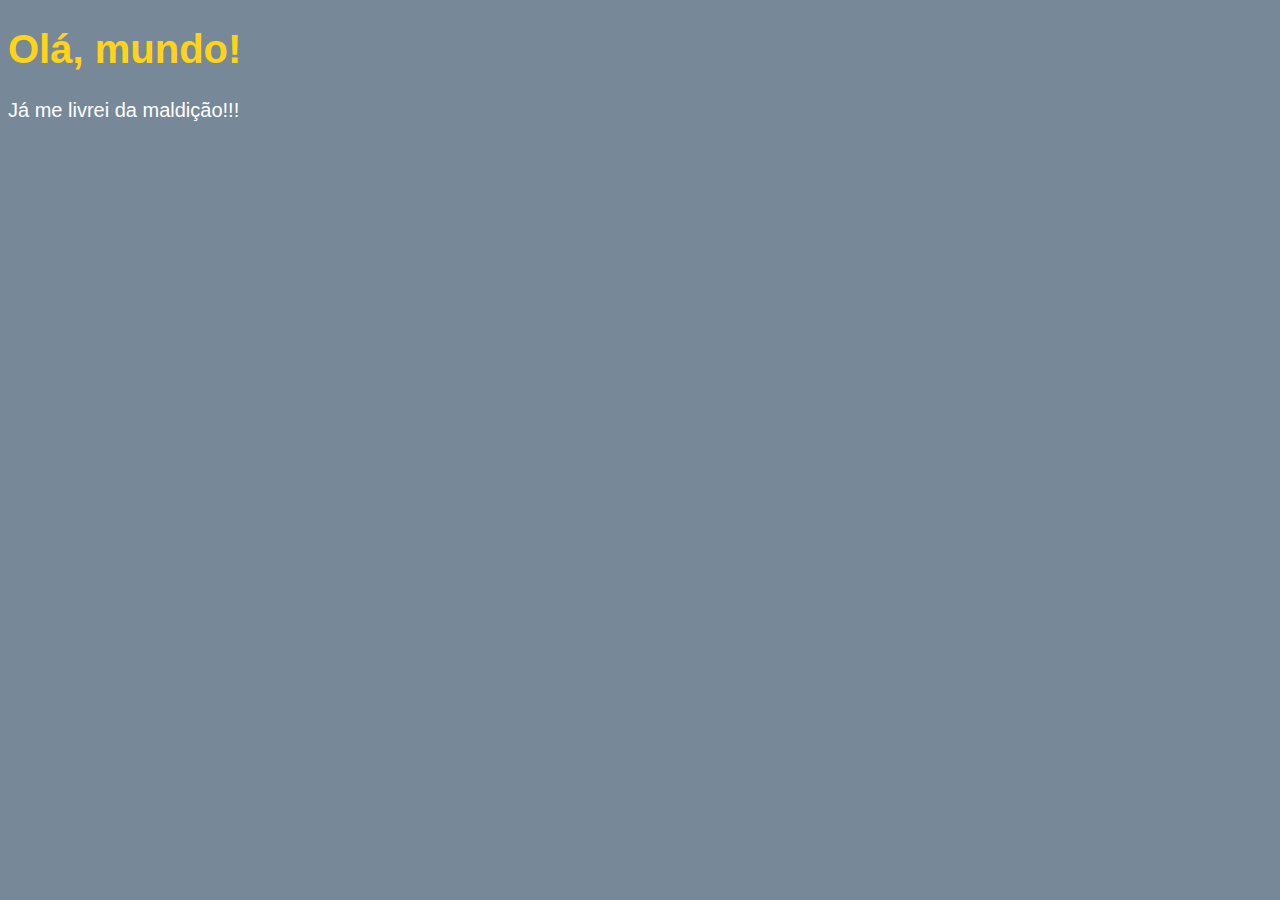
<file: exercicios/ex001/index.html>
<!DOCTYPE html>
<html lang="en">
<head>
    <meta charset="UTF-8">
    <meta http-equiv="X-UA-Compatible" content="IE=edge">
    <meta name="viewport" content="width=device-width, initial-scale=1.0">
    <title>Meu primeiro programa...</title>
    <style>
        body{
            background-color: lightslategray;
            color: white;
            font: normal 20px Arial;
        }
        h1{
            color: rgba(255,212,22);
        }
    </style>
</head>
<body>
    <h1>Olá, mundo!</h1>
    <p>Já me livrei da maldição!!!</p>
    <script>
        window.alert('Minha primeira mensagem!');
        window.confirm('Está gostando de JS?');
        window.prompt('Qual é o seu nome?');
    </script>
</body>
</html>
</file>
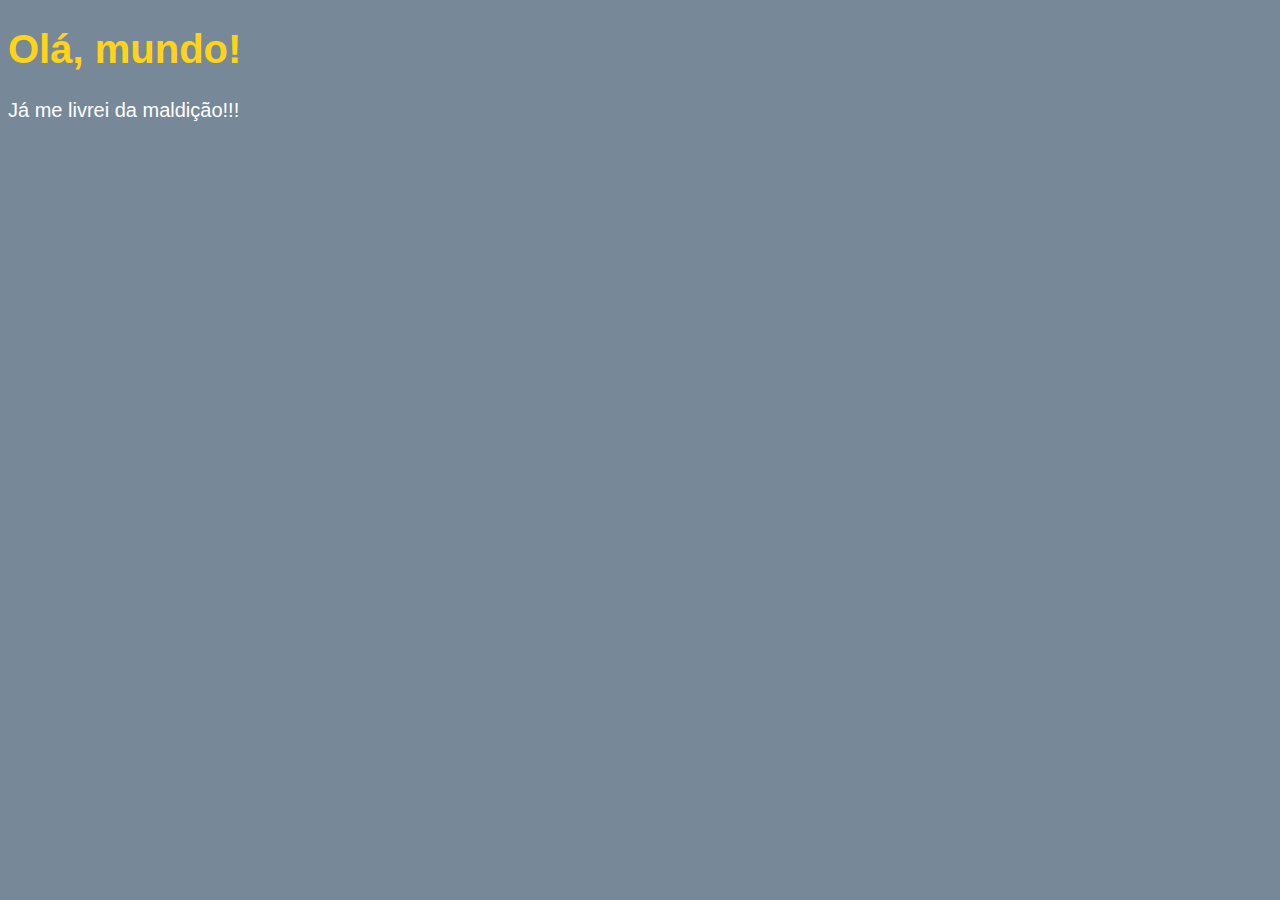
<file: exercicios/ex002/index.html>
<!DOCTYPE html>
<html lang="en">
<head>
    <meta charset="UTF-8">
    <meta http-equiv="X-UA-Compatible" content="IE=edge">
    <meta name="viewport" content="width=device-width, initial-scale=1.0">
    <title>Meu primeiro programa...</title>
    <style>
        body{
            background-color: lightslategray;
            color: white;
            font: normal 20px Arial;
        }
        h1{
            color: rgba(255,212,22);
        }
    </style>
</head>
<body>
    <h1>Olá, mundo!</h1>
    <p>Já me livrei da maldição!!!</p>
    <script>
        var nome = window.prompt('Qual é o seu nome?'); //Vai perguntar o nome
        window.alert('É um grande prazer em te conhecer, nome');//não faz interpolação
        window.alert('É um grande prazer em te conhecer, '+ nome + '!');//Concatenação

        //(number + number) para adição
        //(string + string) para concatenação
    </script>
</body>
</html>
</file>
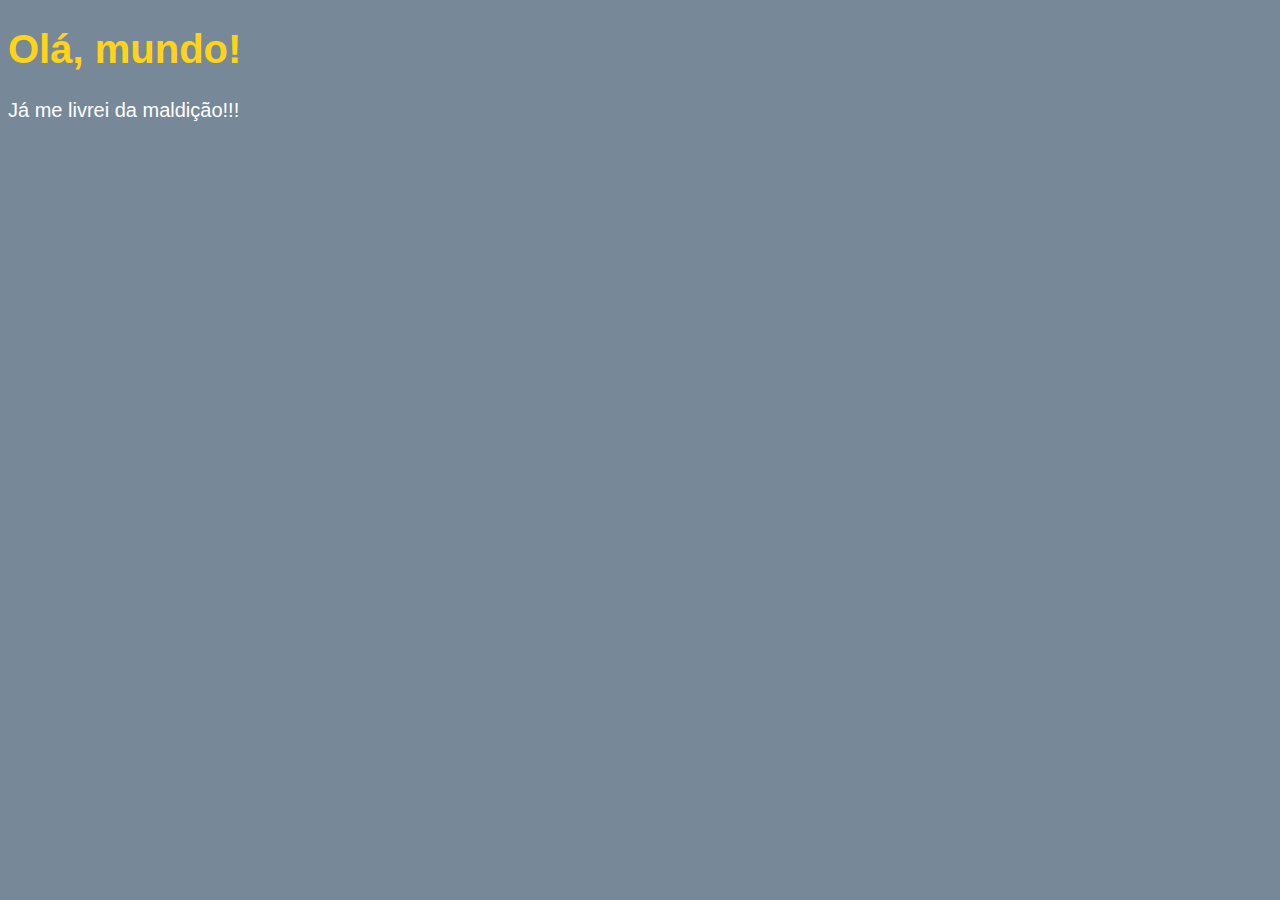
<file: exercicios/ex003/index.html>
<!DOCTYPE html>
<html lang="en">
<head>
    <meta charset="UTF-8">
    <meta http-equiv="X-UA-Compatible" content="IE=edge">
    <meta name="viewport" content="width=device-width, initial-scale=1.0">
    <title>Meu primeiro programa...</title>
    <style>
        body{
            background-color: lightslategray;
            color: white;
            font: normal 20px Arial;
        }
        h1{
            color: rgba(255,212,22);
        }
    </style>
</head>
<body>
    <h1>Olá, mundo!</h1>
    <p>Já me livrei da maldição!!!</p>
    <script>
        var n1 = window.prompt('Digite um número: ');//String
        var n2 = window.prompt('Digite outro número: ');//String
        var s = n1 + n2;
        window.alert('A soma dos valores é '+ s);//Concatenação

        var n1 = Number.parseInt(window.prompt('Digite um número (int): '));
        var n2 = Number.parseInt(window.prompt('Digite outro número (int): '));
        var s = n1 + n2;
        window.alert('A soma dos valores é '+ s);//Concatenação

        var n1 = Number.parseFloat(window.prompt('Digite um número (float): '));
        var n2 = Number.parseFloat(window.prompt('Digite outro número (float): '));
        var s = n1 + n2;
        window.alert('A soma dos valores é '+ s);//Concatenação

        var n1 = Number(window.prompt('Digite um número: '));
        var n2 = Number(window.prompt('Digite outro número: '));
        var s = n1 + n2;
        window.alert('A soma dos valores é '+ s);//Concatenação

        window.alert('A soma dos valores é '+ String(s));
        window.alert(`A soma entre ${n1} e ${n2} é igual a ${s}`);

        //(number + number) para adição
        //(string + string) para concatenação
    </script>
</body>
</html>
</file>
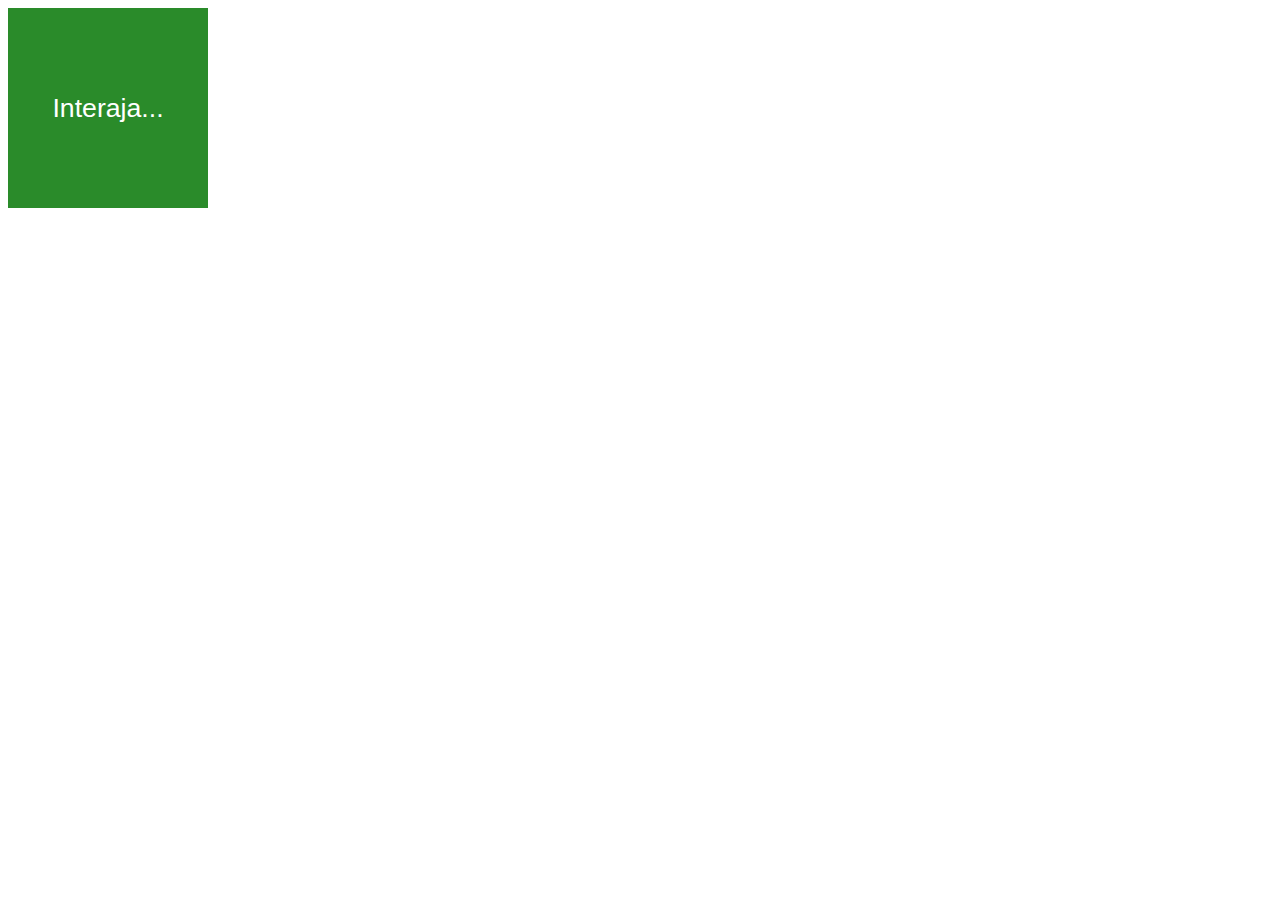
<file: exercicios/ex006/index.html>
<!DOCTYPE html>
<html lang="pt-br">
<head>
    <meta charset="UTF-8">
    <meta http-equiv="X-UA-Compatible" content="IE=edge">
    <meta name="viewport" content="width=device-width, initial-scale=1.0">
    <title>Eventos DOM</title>
    <style>
        div#area{
            font: normal 20pt Arial;
            background: rgb(42, 139, 42);
            color: white;
            width: 200px;
            height: 200px;
            line-height: 200px;
            text-align: center;
        }
    </style>
</head>
<body>
    <!-- onclick="clicar()" onmouseenter="entrar()" onmouseout="sair()" -->
    <div id="area">Interaja...</div>
    <script>
        var a = window.document.getElementById('area');

        a.addEventListener('click', clicar);
        a.addEventListener('mouseenter', entrar);
        a.addEventListener('mouseout', sair);

        function clicar(){
            a.innerText = 'Clicou';
            a.style.background = 'red';
        }
        function entrar(){
            a.innerText = 'Entrou';
        }
        function sair(){
            a.innerText = 'Saiu';
            a.style.background = 'green';
        }
    </script>
</body>
</html>
</file>
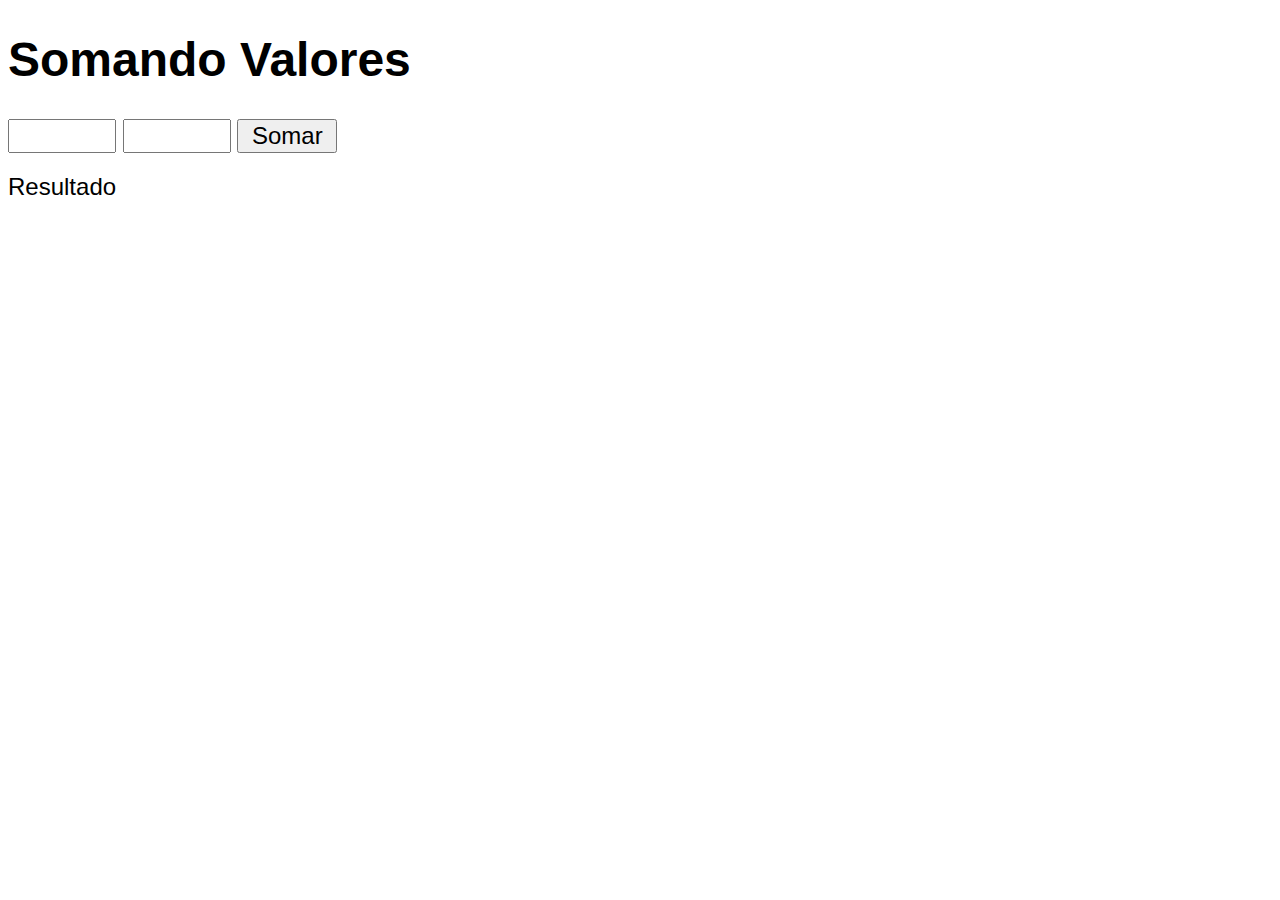
<file: exercicios/ex007/index.html>
<!DOCTYPE html>
<html lang="pt-br">
<head>
    <meta charset="UTF-8">
    <meta http-equiv="X-UA-Compatible" content="IE=edge">
    <meta name="viewport" content="width=device-width, initial-scale=1.0">
    <title>Somando Números</title>
    <style>
        body{
            font: normal 18pt Arial;
        }
        
        input{
            font: normal 18pt Arial;
            width: 100px;
        }
        div#res{
            margin-top: 20px;
        }
    </style>
</head>
<body>
    <h1>Somando Valores</h1>
    <input type="number" name="txtn1" id="txtn1">
    <input type="number" name="txtn2" id="txtn2">
    <input type="button" value="Somar" onclick="somar()">
    <div id="res">Resultado</div>
    
    <script>
        function somar(){
            var tn1 = window.document.getElementById('txtn1');
            var tn2 = window.document.querySelector('input#txtn2');
            var res = window.document.getElementById('res');
            var n1 = Number(tn1.value);
            var n2 = Number(tn2.value);
            var s = n1 + n2;

            res.innerHTML = `A soma entre ${n1} e ${n2} é igual a <strong> ${s} </strong>`;
        }
    </script>
</body>
</html>
</file>
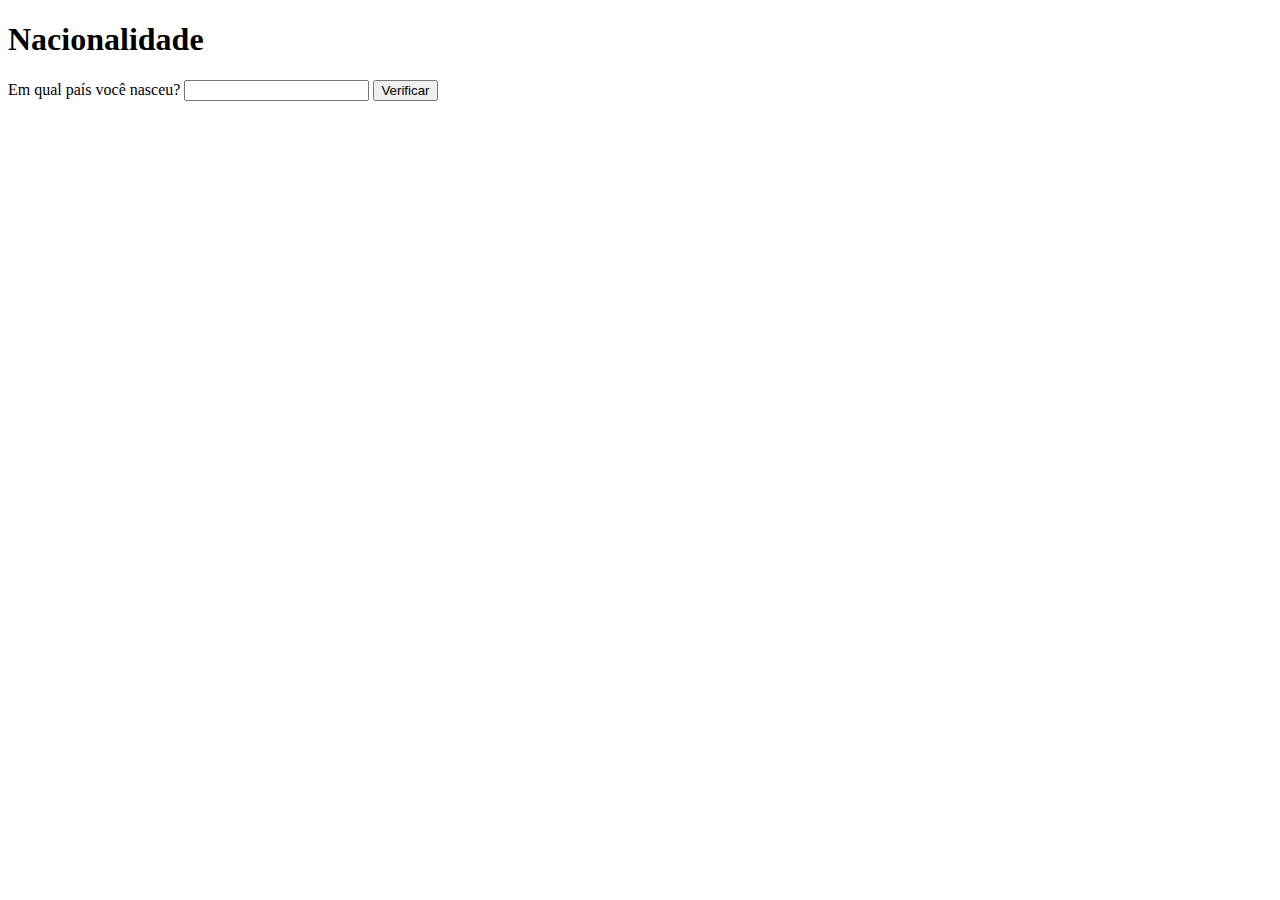
<file: exercicios/ex009/index.html>
<!DOCTYPE html>
<html lang="pt-br">
<head>
    <meta charset="UTF-8">
    <meta http-equiv="X-UA-Compatible" content="IE=edge">
    <meta name="viewport" content="width=device-width, initial-scale=1.0">
    <title>Condições</title>
</head>
<body>
    <h1>Nacionalidade</h1>
    <p>Em qual país você nasceu?
        <input type="text" name="txt" id="txt">
        <input type="button" value="Verificar" onclick="analise()">
    </p>
    <div id="res"></div>

    <script>
        function analise(){
            var pais = window.document.querySelector('input#txt');
            var res = window.document.querySelector('div#res');
            var txt = String(pais.value);

            res.innerHTML = `<p>Vivendo em ${txt}</p>`;

            if(txt != 'Brasil'){
                res.innerHTML += '<p>Você é Estrangeiro</p>';
            }else{
                res.innerHTML += '<p>Você é Brasileiro</p>';
            }
        }
    </script>

</body>
</html>
</file>
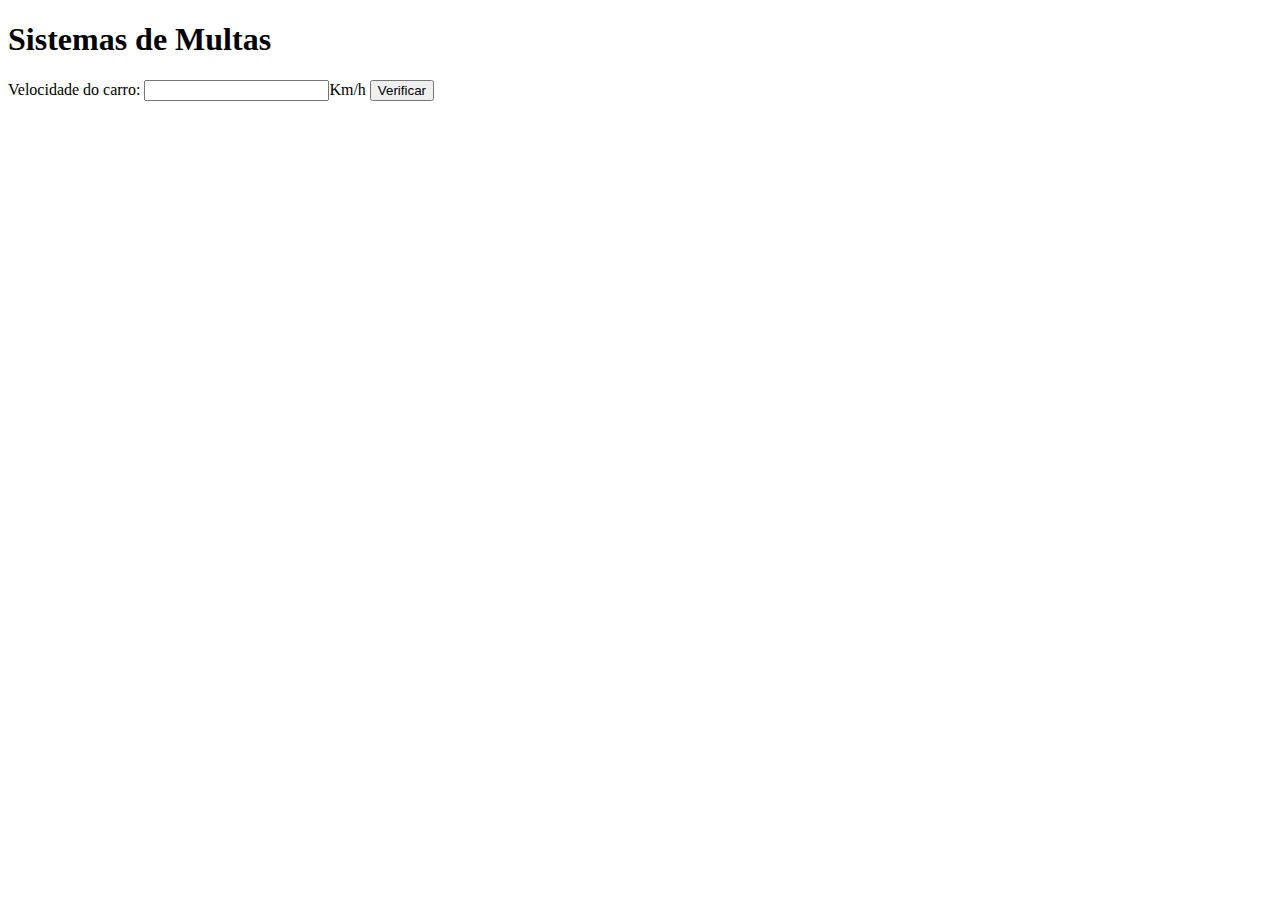
<file: exercicios/ex010/index.html>
<!DOCTYPE html>
<html lang="pt-br">
<head>
    <meta charset="UTF-8">
    <meta http-equiv="X-UA-Compatible" content="IE=edge">
    <meta name="viewport" content="width=device-width, initial-scale=1.0">
    <title>DETRAN</title>
</head>
<body>
    <h1>Sistemas de Multas</h1>
    <p>Velocidade do carro:
        <input type="number" name="txtvel" id="txtvel">Km/h 
        <input type="button" value="Verificar"  onclick="calcular()">
    </p>
    <div id="res"></div>

    <script>
        function calcular(){
            var txtv = window.document.querySelector('input#txtvel');
            var res = window.document.querySelector('div#res');
            var vel = Number(txtv.value);

            res.innerHTML = `<p>Sua velocidade atual é de <strong>${vel}Km/h</strong></p>`;

            if(vel > 60){
                res.innerHTML += '<p>Você está <strong>MULTADO</strong> por execesso de velocidade</p>';
            }
            res.innerHTML += '<p>Dirija sempre com cinto de segurança!</p>';
        }
    </script>
</body>
</html>
</file>
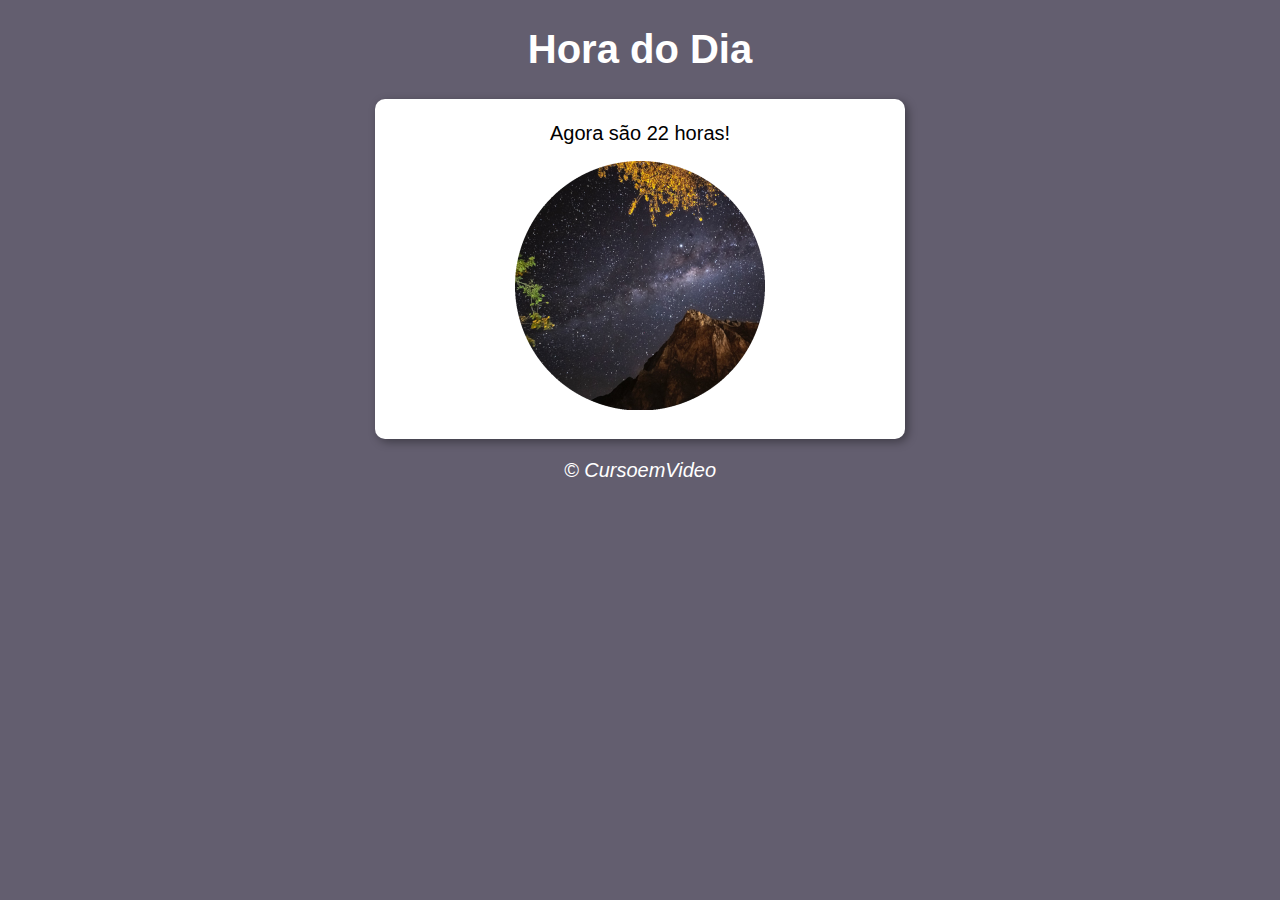
<file: exercicios/ex014/index.html>
<!DOCTYPE html>
<html lang="pt-br">
<head>
    <meta charset="UTF-8">
    <meta http-equiv="X-UA-Compatible" content="IE=edge">
    <meta name="viewport" content="width=device-width, initial-scale=1.0">
    <link rel="stylesheet" href="style.css">
    <title>Hora do Dia</title>
</head>
<body onload="carregar()">
    <header>
        <h1>Hora do Dia</h1>
    </header>
    <section>
        <div id="msg">
            Aqui vai aaparecer a mensagem...
        </div>
        <div id="foto">
            <img id="imagem" src="imagens/manha.png" alt="Foto do Dia">
        </div>
    </section>
    <footer>
        <p>&copy; CursoemVideo</p>
    </footer>
    <script src="script.js"></script>
</body>
</html>
</file>
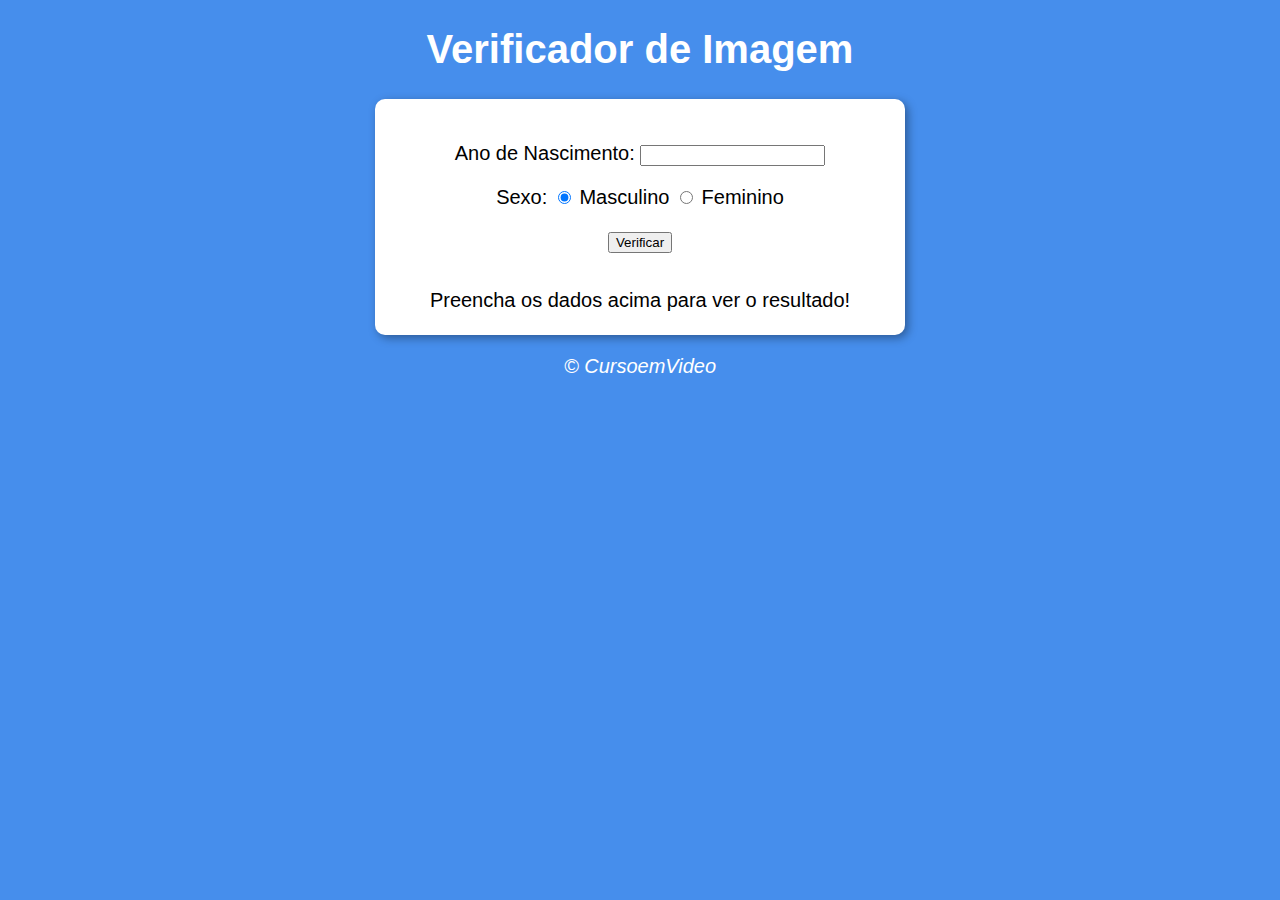
<file: exercicios/ex015/index.html>
<!DOCTYPE html>
<html lang="pt-br">
<head>
    <meta charset="UTF-8">
    <meta http-equiv="X-UA-Compatible" content="IE=edge">
    <meta name="viewport" content="width=device-width, initial-scale=1.0">
    <title>Verificador de Imagem</title>
    <link rel="stylesheet" href="style.css">
</head>
<body>
    <header>
        <h1>Verificador de Imagem</h1>
    </header>
    <section>
        <div>
           <p>Ano de Nascimento:
            <input type="number" name="txtano" id="txtano" min="0">
           </p>
           <p>Sexo:
            <input type="radio" name="radsex" id="mas" checked>
            <label for="mas">Masculino</label>
            <input type="radio" name="radsex" id="fem">
            <label for="fem">Feminino</label>
           </p>
           <p>
            <input type="button" value="Verificar" onclick="verificar()">
           </p>
        </div>
        <div id="res">
            Preencha os dados acima para ver o resultado!
        </div>
    </section>
    <footer>
        <p>&copy; CursoemVideo</p>
    </footer>
    <script src="script.js"></script>
</body>
</html>
</file>
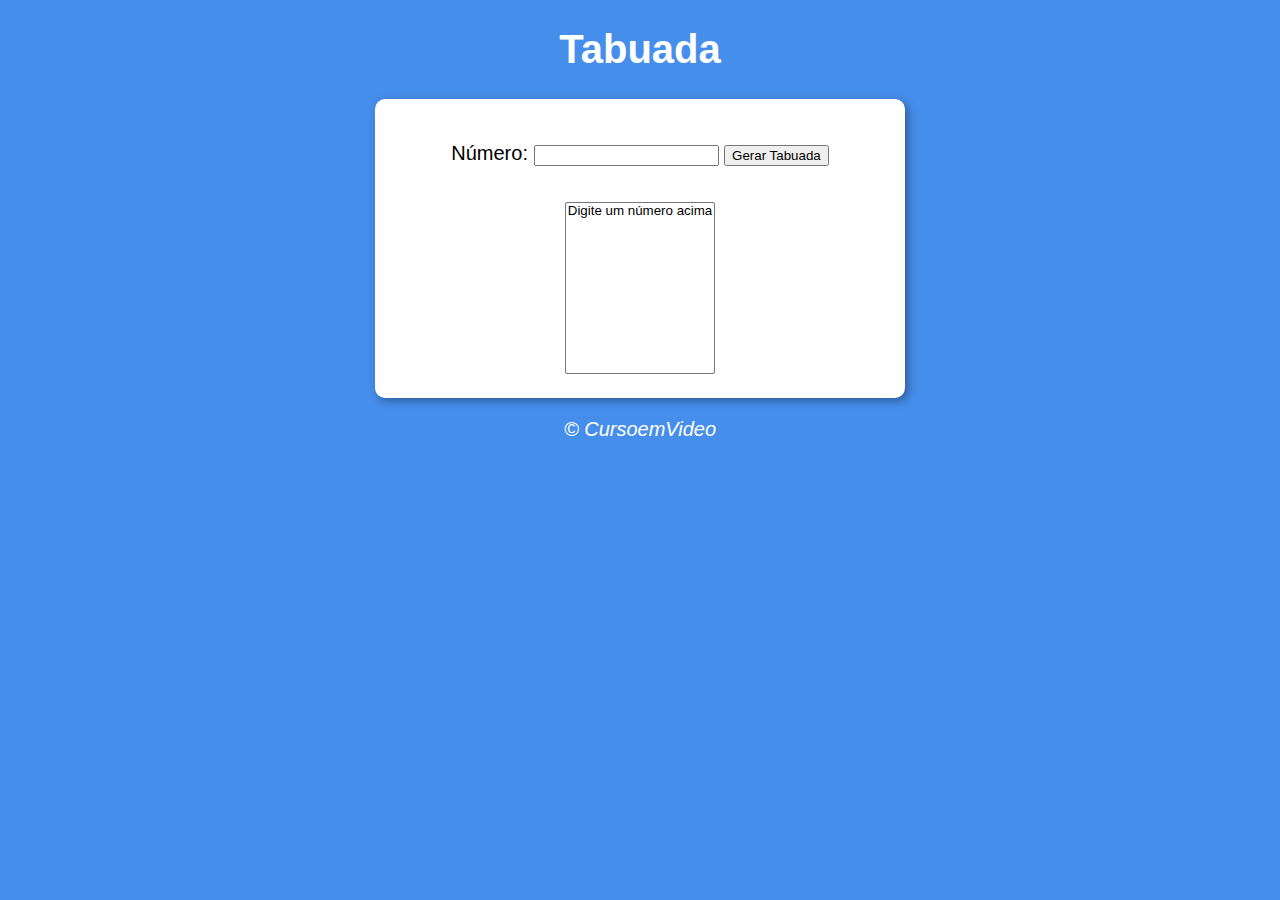
<file: exercicios/ex019/index.html>
<!DOCTYPE html>
<html lang="pt-br">
<head>
    <meta charset="UTF-8">
    <meta http-equiv="X-UA-Compatible" content="IE=edge">
    <meta name="viewport" content="width=device-width, initial-scale=1.0">
    <title>Tabuada</title>
    <link rel="stylesheet" href="style.css">
</head>
<body>
    <header>
        <h1>Tabuada</h1>
    </header>
    <section>
        <div>
            <p>Número:
                <input type="number" name="num" id="txtn">
                <input type="button" value="Gerar Tabuada" onclick="tabuada()">
            </p>
        </div>
        <div>
            <select name="tabuada" id="seltab" size="10">
                <option>Digite um número acima</option>
            </select>
        </div>
    </section>
    <footer>
        <p>&copy; CursoemVideo</p>
    </footer>
    <script src="script.js"></script>
</body>
</html>
</file>
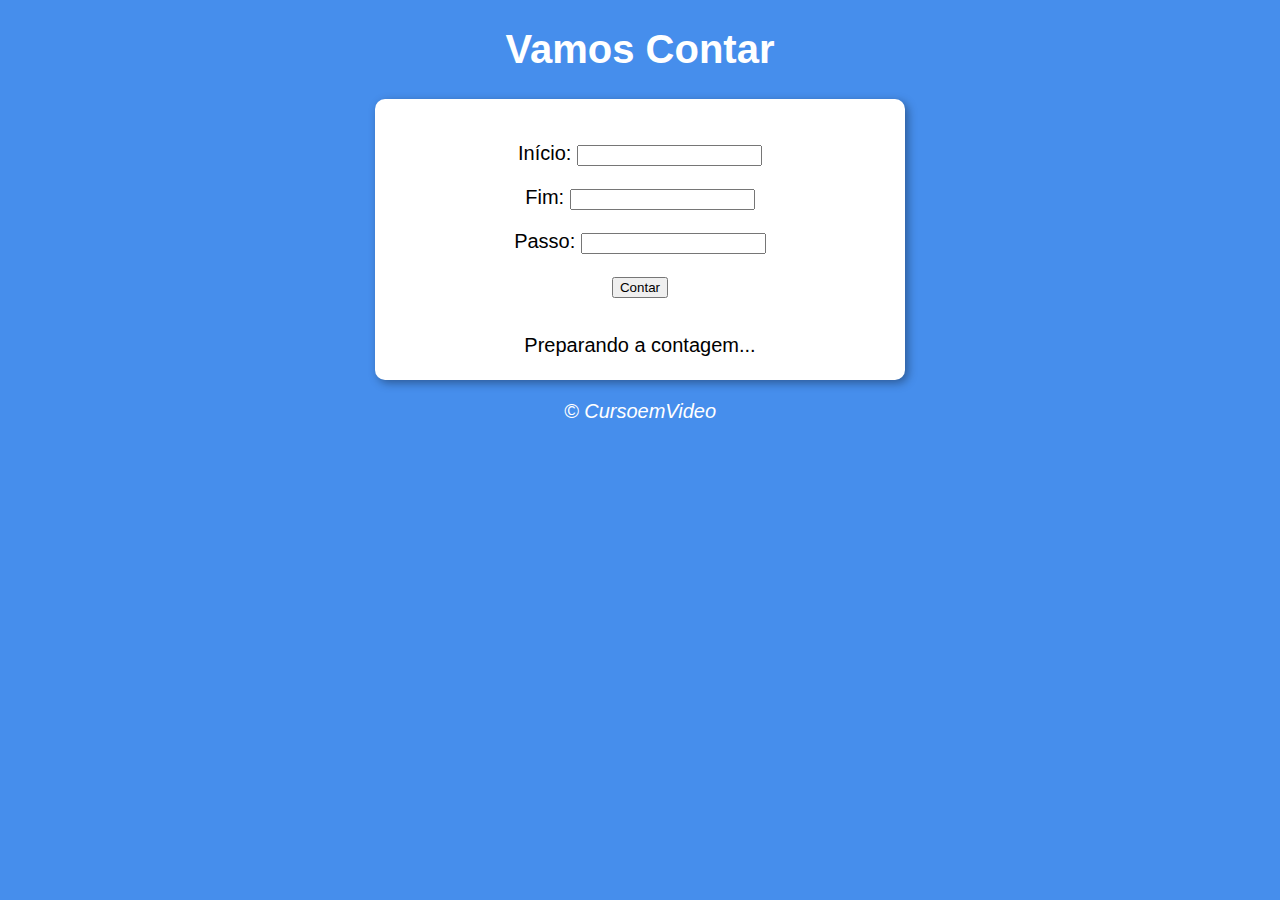
<file: exercicios/ex020/index.html>
<!DOCTYPE html>
<html lang="pt-br">
<head>
    <meta charset="UTF-8">
    <meta http-equiv="X-UA-Compatible" content="IE=edge">
    <meta name="viewport" content="width=device-width, initial-scale=1.0">
    <title>Super Contador</title>
    <link rel="stylesheet" href="style.css">
</head>
<body>
    <header>
        <h1>Vamos Contar</h1>
    </header>
    <section>
        <div id="dados">
            <p>Início:
                <input type="number" name="inicio" id="txti">
            </p>
            <p>Fim:
                <input type="number" name="fim" id="txtf">
            </p>
            <p>Passo:
                <input type="number" name="passo" id="txtp">
            </p>
            <p>
                <input type="button" value="Contar" onclick="contar()">
            </p>
        </div>
        <div id="res">
            Preparando a contagem...
        </div>
    </section>
    <footer>
        <p>&copy; CursoemVideo</p>
    </footer>
    <script src="script.js"></script>
</body>
</html>
</file>
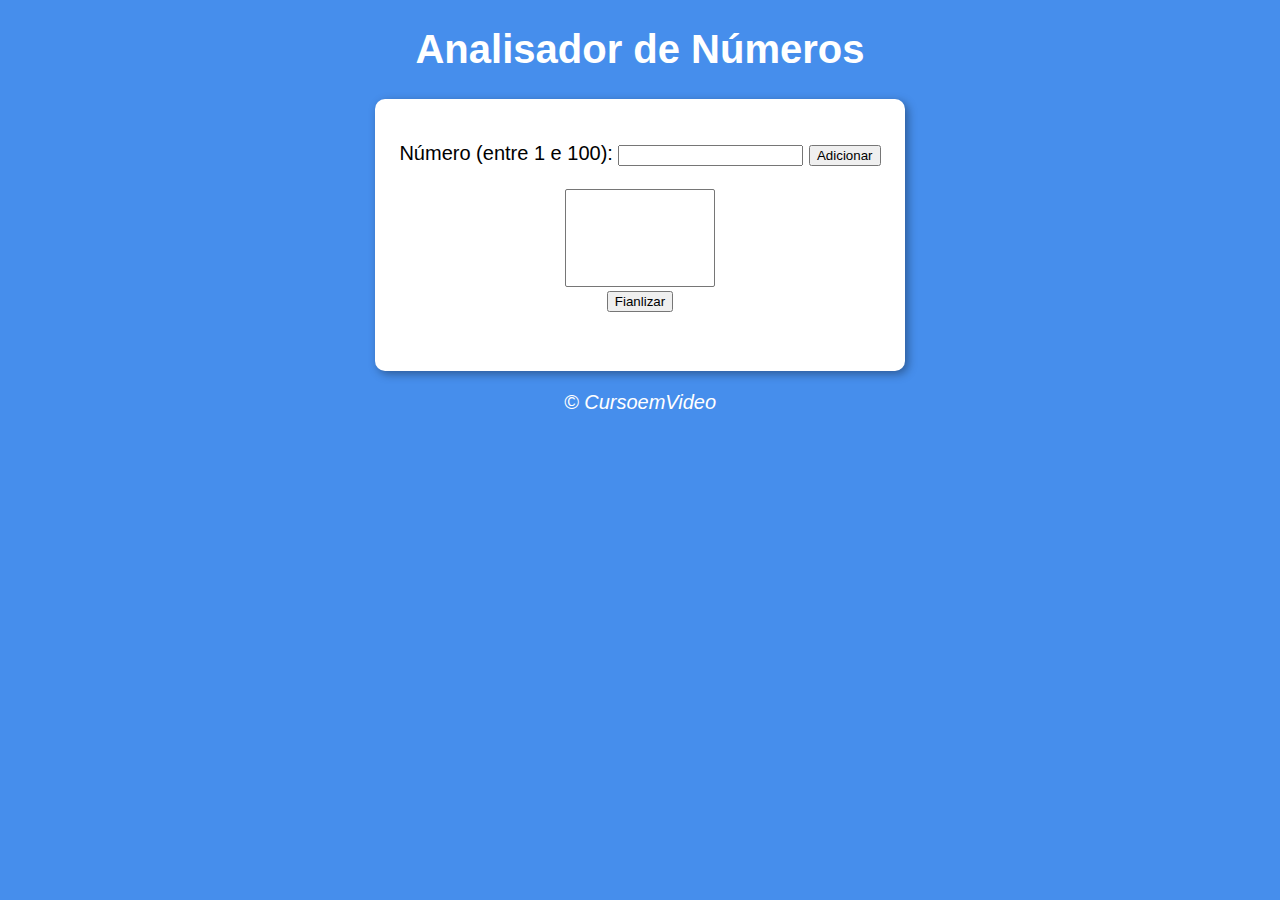
<file: exercicios/ex024/index.html>
<!DOCTYPE html>
<html lang="pt-br">
<head>
    <meta charset="UTF-8">
    <meta http-equiv="X-UA-Compatible" content="IE=edge">
    <meta name="viewport" content="width=device-width, initial-scale=1.0">
    <title>Analisador de Números</title>
    <link rel="stylesheet" href="style.css">
</head>
<body>
    <header>
        <h1>Analisador de Números</h1>
    </header>
    <section>
        <div id="dados">
            <p>Número (entre 1 e 100):
                <input type="number" name="fnum" id="fnum">
                <input type="button" value="Adicionar" onclick="adicionar()">
                <br><br><select name="flista" id="flista" size="6"></select>
                <br><input type="button" value="Fianlizar" onclick="finalizar()">
            </p>
        </div>
        <div id="res"></div>
    </section>
    <footer>
        <p>&copy; CursoemVideo</p>
    </footer>
    <script src="script.js"></script>
</body>
</html>
</file>
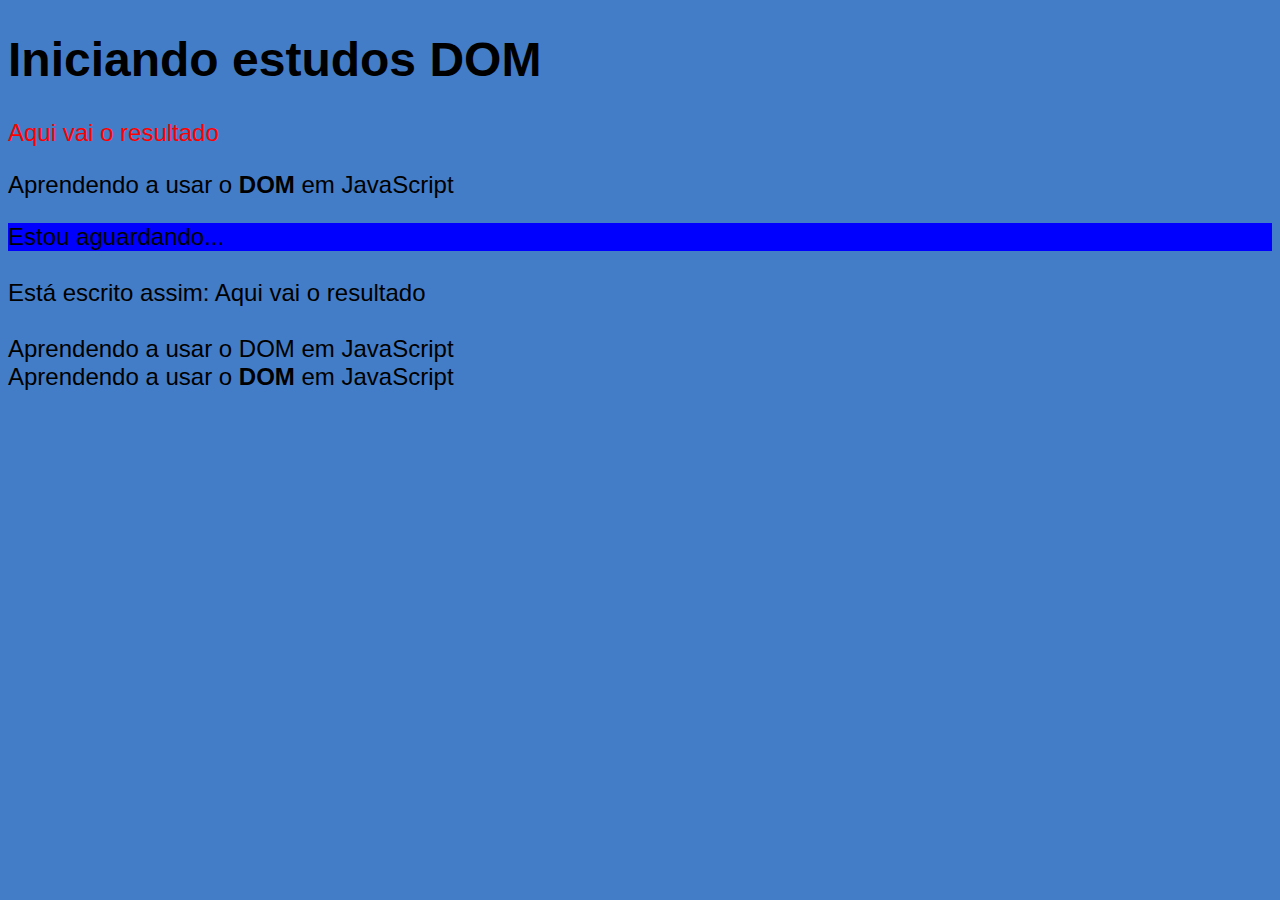
<file: exercicios/ex05/index.html>
<!DOCTYPE html>
<html lang="pt-br">
<head>
    <meta charset="UTF-8">
    <meta http-equiv="X-UA-Compatible" content="IE=edge">
    <meta name="viewport" content="width=device-width, initial-scale=1.0">
    <title>Primeiros passos com DOM</title>
    <style>
        body{
            background: rgb(68, 125, 199);
            color: white;
            font: normal 18pt Arial;
        }
    </style>
</head>
<body>
    <h1>Iniciando estudos DOM</h1>
    <p>Aqui vai o resultado</p>
    <p>Aprendendo a usar o <strong>DOM</strong> em JavaScript</p>
    <div id="msg">Clique em mim</div>
    <br>

    <script>
        var p1 = window.document.getElementsByTagName('p')[0];
        window.document.write('Está escrito assim: '+ p1.innerText+'<br/>');

        p1.style.color = 'red';

        var corpo = window.document.body;
        corpo.style.color = 'black';

        var p2 = window.document.getElementsByTagName('p')[1];
        window.document.write('<br/>'+p2.innerText);
        window.document.write('<br/>'+p2.innerHTML);

        var d = window.document.getElementById('msg');
        d.style.background = 'green';
        d.innerText = 'Estou aguardando...';

        // var d = window.document.getElementsByName('msg')[0];
        // d.innerText = 'Olá';

        // var d = window.document.getElementsByClassName('msg')[0];
        // d.innerText = 'Olá';
        
        var d = window.document.querySelector('div#msg');
        d.style.background = 'blue';
    </script>
</body>
</html>
</file>
<file: exercicios/ex014/style.css>
body{
    background: rgb(70, 142, 236);
    font: normal 15pt Arial;
}
header{
    color: white;
    text-align: center;
}
section{
    background: white;
    border-radius: 10px;
    padding: 15px;
    width: 500px;
    margin: auto;
    box-shadow: 3px 3px 10px #0000005d;
}
div{
    text-align: center;
    padding: 8px;
}
footer{
    color: white;
    text-align: center;
    font-style: italic;
}
</file>
<file: exercicios/ex015/style.css>
body{
    background: rgb(70, 142, 236);
    font: normal 15pt Arial;
}
header{
    color: white;
    text-align: center;
}
section{
    background: white;
    border-radius: 10px;
    padding: 15px;
    width: 500px;
    margin: auto;
    box-shadow: 3px 3px 10px #0000005d;
}
div{
    text-align: center;
    padding: 8px;
}
footer{
    color: white;
    text-align: center;
    font-style: italic;
}
</file>
<file: exercicios/ex019/style.css>
body{
    background: rgb(70, 142, 236);
    font: normal 15pt Arial;
}
header{
    color: white;
    text-align: center;
}
section{
    background: white;
    border-radius: 10px;
    padding: 15px;
    width: 500px;
    margin: auto;
    box-shadow: 3px 3px 10px #0000005d;
}
div{
    text-align: center;
    padding: 8px;
}
footer{
    color: white;
    text-align: center;
    font-style: italic;
}
</file>
<file: exercicios/ex020/style.css>
body{
    background: rgb(70, 142, 236);
    font: normal 15pt Arial;
}
header{
    color: white;
    text-align: center;
}
section{
    background: white;
    border-radius: 10px;
    padding: 15px;
    width: 500px;
    margin: auto;
    box-shadow: 3px 3px 10px #0000005d;
}
div{
    text-align: center;
    padding: 8px;
}
footer{
    color: white;
    text-align: center;
    font-style: italic;
}
</file>
<file: exercicios/ex024/style.css>
body{
    background: rgb(70, 142, 236);
    font: normal 15pt Arial;
}
header{
    color: white;
    text-align: center;
}
section{
    background: white;
    border-radius: 10px;
    padding: 15px;
    width: 500px;
    margin: auto;
    box-shadow: 3px 3px 10px #0000005d;
}
select#flista{
    width: 150px;
}
div{
    text-align: center;
    padding: 8px;
}
footer{
    color: white;
    text-align: center;
    font-style: italic;
}
</file>
